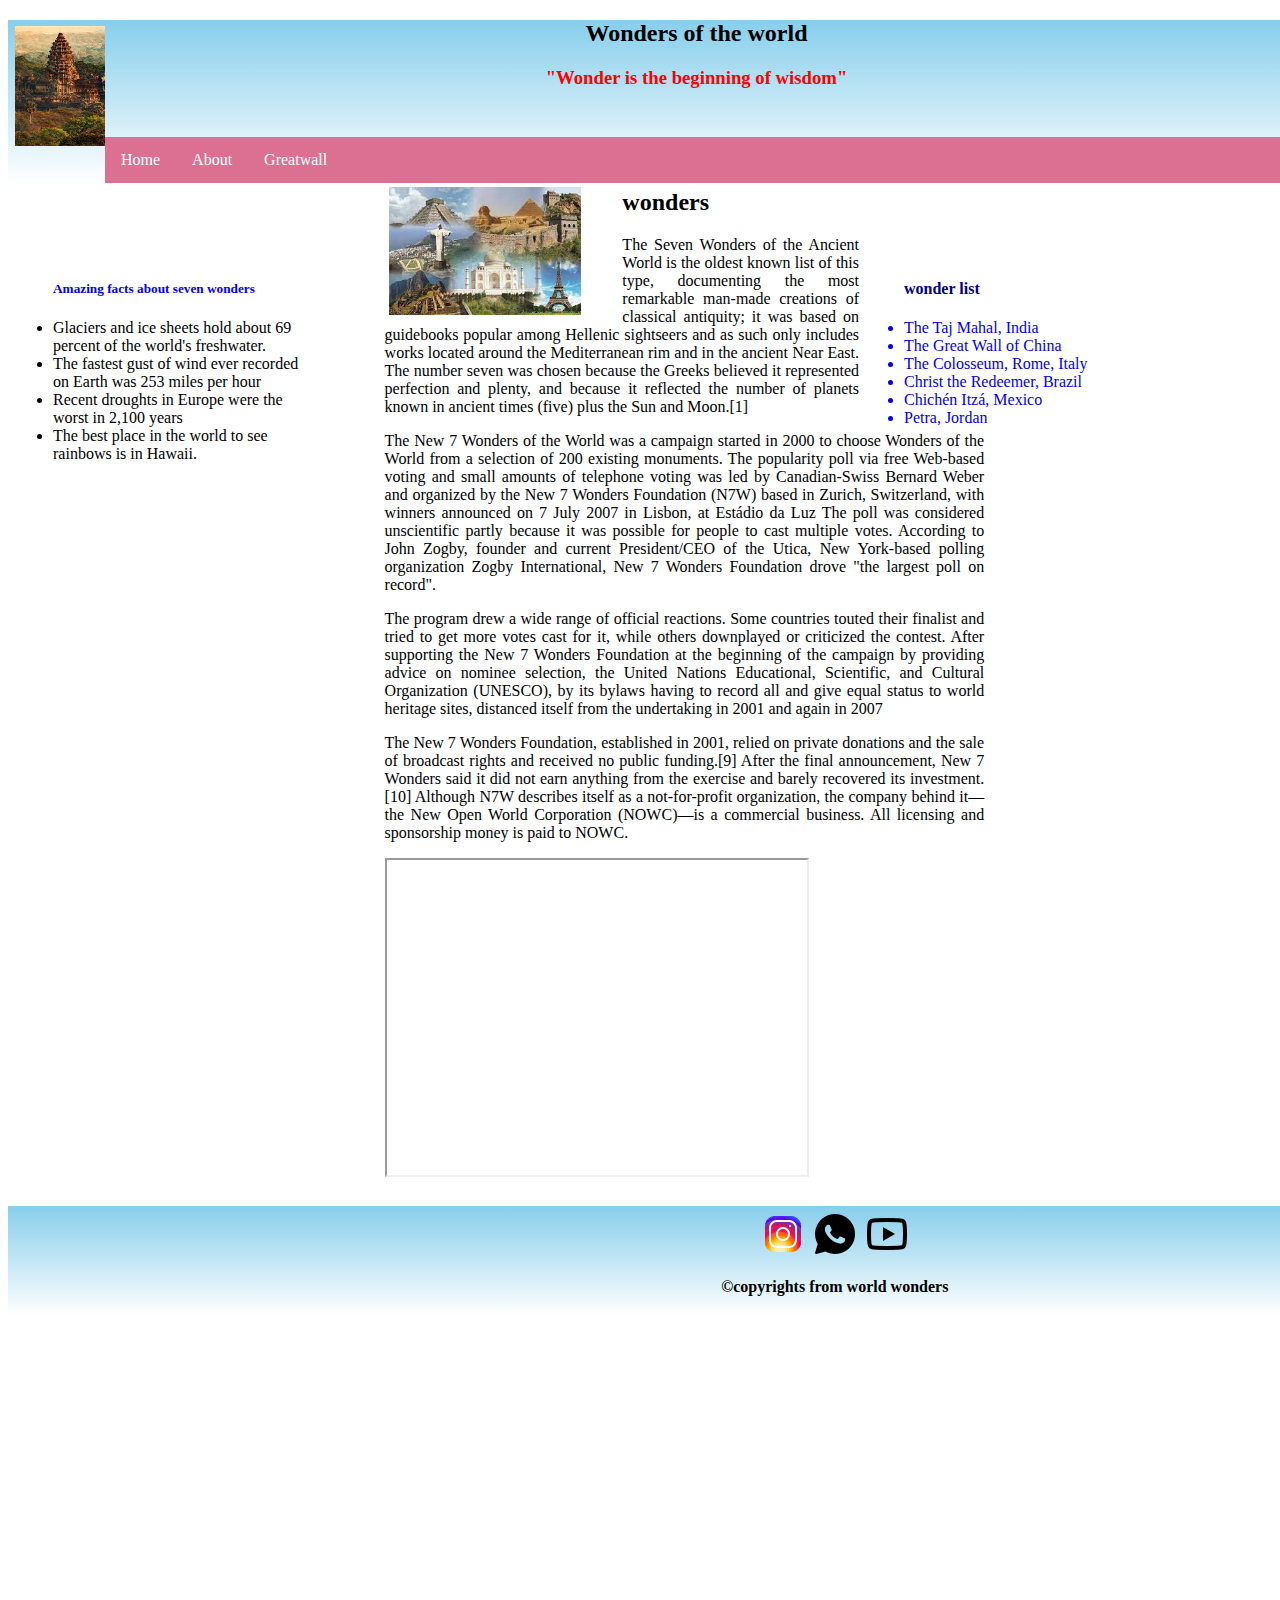
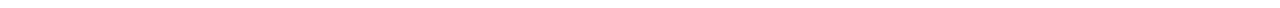
<file: index.html>
<!DOCTYPE html>
<html lang="en">
<head>
    <meta charset="UTF-8">
    <meta http-equiv="X-UA-Compatible" content="IE=edge">
    <meta name="viewport" content="width=device-width, initial-scale=1.0">
    <title>wonders of the world</title>
    <link rel="shortcut icon" href="./images/icon.jpg">
    <link rel="stylesheet" href="./styles/main.css">
    <!-- CSS only -->
<link href="https://cdn.jsdelivr.net/npm/bootstrap@5.2.3/dist/css/bootstrap.min.css" rel="stylesheet" integrity="sha384-rbsA2VBKQhggwzxH7pPCaAqO46MgnOM80zW1RWuH61DGLwZJEdK2Kadq2F9CUG65" crossorigin="anonymous">
   <!-- JavaScript Bundle with Popper -->
<script src="https://cdn.jsdelivr.net/npm/bootstrap@5.2.3/dist/js/bootstrap.bundle.min.js" integrity="sha384-kenU1KFdBIe4zVF0s0G1M5b4hcpxyD9F7jL+jjXkk+Q2h455rYXK/7HAuoJl+0I4" crossorigin="anonymous"></script> 

</head>
<body>
    <main>
        <header>
    <img src="./images/header1.jpg" alt="header"  align="left">
    <h2 id="head3"><b>Wonders of the world</b></h2>
    <h3 id="head1">&quot;Wonder is the beginning of wisdom&quot;</h3>
    
    <nav>
        <ul>
            <li><a class="active" href="index.html">Home</a></li>
            <li><a href="about.html">About</a></li>
            <li><a href="views.html">Greatwall</a></li>
            </ul>
    
        </nav>
</header>

<aside id="as1">
    <h5 id="head5">Amazing facts about seven wonders</h5>
    <li>Glaciers and ice sheets hold about 69 percent of the world's freshwater.</li>
    <li>The fastest gust of wind ever recorded on Earth was 253 miles per hour</li>
    <li>Recent droughts in Europe were the worst in 2,100 years</li>
    <li>The best place in the world to see rainbows is in Hawaii.</li>
</aside>
<img src="./images/main1.jpg" alt="wonders.png" align="left" class="image2">

<aside>
    <h4>wonder list</h4>
    
    
  <a href="about.html"> <li> The Taj Mahal, India</li></a><br>
  <a href="views.html" > <li>The Great Wall of China</li></a><br>
   <a href="#" > <li> The Colosseum, Rome, Italy</li></a><br>
   <a href="#" > <li> Christ the Redeemer, Brazil</li></a><br>
   <a href="#" > <li> Chichén Itzá, Mexico</li></a><br>
   <a href="#" > <li>Petra, Jordan</li></a><br>
   
</aside>




<article>
<h2 id="head2"> wonders</h2>
<p >The Seven Wonders of the Ancient World is the oldest known list of this type, documenting the most remarkable man-made creations of classical antiquity; it was based on guidebooks popular among Hellenic sightseers and as such only includes works located around the Mediterranean rim and in the ancient Near East. The number seven was chosen because the Greeks believed it represented perfection and plenty, and because it reflected the number of planets known in ancient times (five) plus the Sun and Moon.[1]</p>
<p>The New 7 Wonders of the World was a campaign started in 2000 to choose Wonders of the World from a selection of 200 existing monuments. The popularity poll via free Web-based voting and small amounts of telephone voting was led by Canadian-Swiss Bernard Weber and organized by the New 7 Wonders Foundation (N7W) based in Zurich, Switzerland, with winners announced on 7 July 2007 in Lisbon, at Estádio da Luz The poll was considered unscientific partly because it was possible for people to cast multiple votes. According to John Zogby, founder and current President/CEO of the Utica, New York-based polling organization Zogby International, New 7 Wonders Foundation drove "the largest poll on record".</p>
<p>The program drew a wide range of official reactions. Some countries touted their finalist and tried to get more votes cast for it, while others downplayed or criticized the contest. After supporting the New 7 Wonders Foundation at the beginning of the campaign by providing advice on nominee selection, the United Nations Educational, Scientific, and Cultural Organization (UNESCO), by its bylaws having to record all and give equal status to world heritage sites, distanced itself from the undertaking in 2001 and again in 2007</p>
<p>The New 7 Wonders Foundation, established in 2001, relied on private donations and the sale of broadcast rights and received no public funding.[9] After the final announcement, New 7 Wonders said it did not earn anything from the exercise and barely recovered its investment.[10] Although N7W describes itself as a not-for-profit organization, the company behind it—the New Open World Corporation (NOWC)—is a commercial business. All licensing and sponsorship money is paid to NOWC.</p>    
<iframe width="420" height="315"
src="https://www.youtube.com/embed/W6AWgDrolB4">
</iframe> 
</article>


</main>

<footer>
    

        <section id="sec1">
            <a href="https://www.instagram.com/accounts/login/" target="_blank"><img src="./images/insta.png"></a>
            <a href="https://web.whatsapp.com/" target="_blank"><img src="./images/whatsapp.png"></a>
           <a href="https://www.youtube.com/" target="_blank"><img src="./images/youtube.png" ></a>
        </section>
    <p id="para1"><b>&copy;copyrights from world wonders</b></p>
</footer>
</body>
</html>
</file>
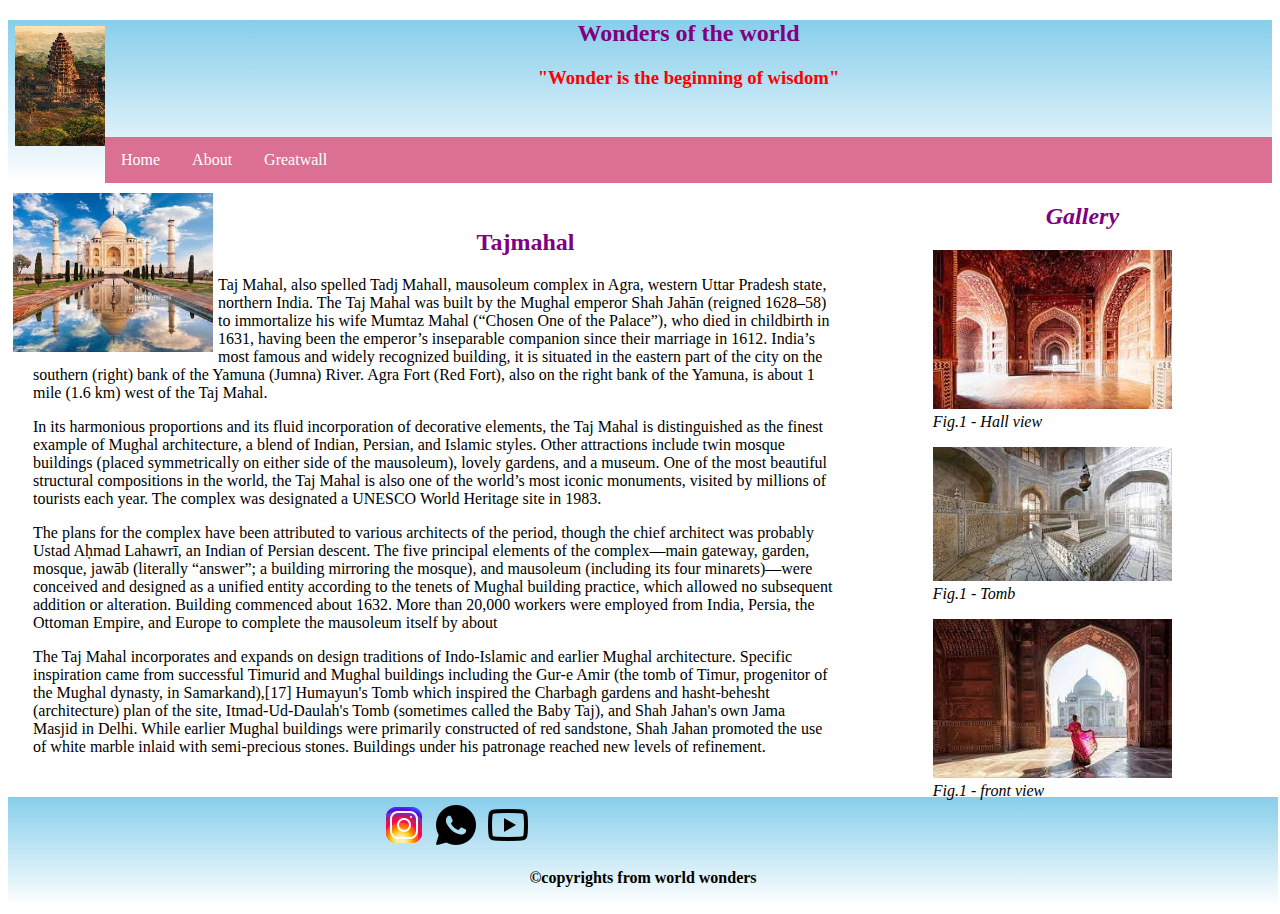
<file: about.html>
<!DOCTYPE html>
<html lang="en">
<head>
    <meta charset="UTF-8">
    <meta http-equiv="X-UA-Compatible" content="IE=edge">
    <meta name="viewport" content="width=device-width, initial-scale=1.0">
    <title>wonders of the world</title>
    <link rel="shortcut icon" href="./images/icon.jpg">
    <link rel="stylesheet" href="./styles/about.css">
    <!-- CSS only -->
<link href="https://cdn.jsdelivr.net/npm/bootstrap@5.2.3/dist/css/bootstrap.min.css" rel="stylesheet" integrity="sha384-rbsA2VBKQhggwzxH7pPCaAqO46MgnOM80zW1RWuH61DGLwZJEdK2Kadq2F9CUG65" crossorigin="anonymous">
   <!-- JavaScript Bundle with Popper -->
<script src="https://cdn.jsdelivr.net/npm/bootstrap@5.2.3/dist/js/bootstrap.bundle.min.js" integrity="sha384-kenU1KFdBIe4zVF0s0G1M5b4hcpxyD9F7jL+jjXkk+Q2h455rYXK/7HAuoJl+0I4" crossorigin="anonymous"></script> 

</head>
<body>
    <main>
        <header>
    <img src="./images/header1.jpg" alt="header"  align="left">
    <h2 id="head3"><b>Wonders of the world</b></h2>
    <h3 id="head1">&quot;Wonder is the beginning of wisdom&quot;</h3>
    
    <nav>
        <ul>
            <li><a class="active" href="index.html">Home</a></li>
            <li><a href="about.html">About</a></li>
            <li><a href="views.html">Greatwall</a></li>
            </ul>
    
        </nav>
</header>

<img src="./images/tj.jpg" alt="html.png" align="left" width="200px" id="image1">
<aside>
<h2>Gallery</h2>
<figure>
    <img src="./images/innerview1.jpg" alt="Trulli" style="width:80%">
    <figcaption>Fig.1 - Hall view</figcaption>
  </figure>
  <figure>
    <img src="./images/innerview2.jpg" alt="Trulli" style="width:80%">
    <figcaption>Fig.1 - Tomb</figcaption>
  </figure>
  <figure>
    <img src="./images/innerview3.jpg" alt="Trulli" style="width:80%">
    <figcaption>Fig.1 - front view</figcaption>
  </figure>
</aside>
<article>
<h2>Tajmahal</h2>
<p>Taj Mahal, also spelled Tadj Mahall, mausoleum complex in Agra, western Uttar Pradesh state, northern India. The Taj Mahal was built by the Mughal emperor Shah Jahān (reigned 1628–58) to immortalize his wife Mumtaz Mahal (“Chosen One of the Palace”), who died in childbirth in 1631, having been the emperor’s inseparable companion since their marriage in 1612. India’s most famous and widely recognized building, it is situated in the eastern part of the city on the southern (right) bank of the Yamuna (Jumna) River. Agra Fort (Red Fort), also on the right bank of the Yamuna, is about 1 mile (1.6 km) west of the Taj Mahal.</p>
<p>In its harmonious proportions and its fluid incorporation of decorative elements, the Taj Mahal is distinguished as the finest example of Mughal architecture, a blend of Indian, Persian, and Islamic styles. Other attractions include twin mosque buildings (placed symmetrically on either side of the mausoleum), lovely gardens, and a museum. One of the most beautiful structural compositions in the world, the Taj Mahal is also one of the world’s most iconic monuments, visited by millions of tourists each year. The complex was designated a UNESCO World Heritage site in 1983.</p>
<p>The plans for the complex have been attributed to various architects of the period, though the chief architect was probably Ustad Aḥmad Lahawrī, an Indian of Persian descent. The five principal elements of the complex—main gateway, garden, mosque, jawāb (literally “answer”; a building mirroring the mosque), and mausoleum (including its four minarets)—were conceived and designed as a unified entity according to the tenets of Mughal building practice, which allowed no subsequent addition or alteration. Building commenced about 1632. More than 20,000 workers were employed from India, Persia, the Ottoman Empire, and Europe to complete the mausoleum itself by about</p>
<p>The Taj Mahal incorporates and expands on design traditions of Indo-Islamic and earlier Mughal architecture. Specific inspiration came from successful Timurid and Mughal buildings including the Gur-e Amir (the tomb of Timur, progenitor of the Mughal dynasty, in Samarkand),[17] Humayun's Tomb which inspired the Charbagh gardens and hasht-behesht (architecture) plan of the site, Itmad-Ud-Daulah's Tomb (sometimes called the Baby Taj), and Shah Jahan's own Jama Masjid in Delhi. While earlier Mughal buildings were primarily constructed of red sandstone, Shah Jahan promoted the use of white marble inlaid with semi-precious stones. Buildings under his patronage reached new levels of refinement.</p>
</article>
</main>

<footer>
    

    <section id="sec1">
        <a href="https://www.instagram.com/accounts/login/" target="_blank"><img src="./images/insta.png"></a>
        <a href="https://web.whatsapp.com/" target="_blank"><img src="./images/whatsapp.png"></a>
       <a href="https://www.youtube.com/" target="_blank"><img src="./images/youtube.png" ></a>
    </section>
<p id="para1"><b>&copy;copyrights from world wonders</b></p>
</footer>
</body>

</html>
</file>
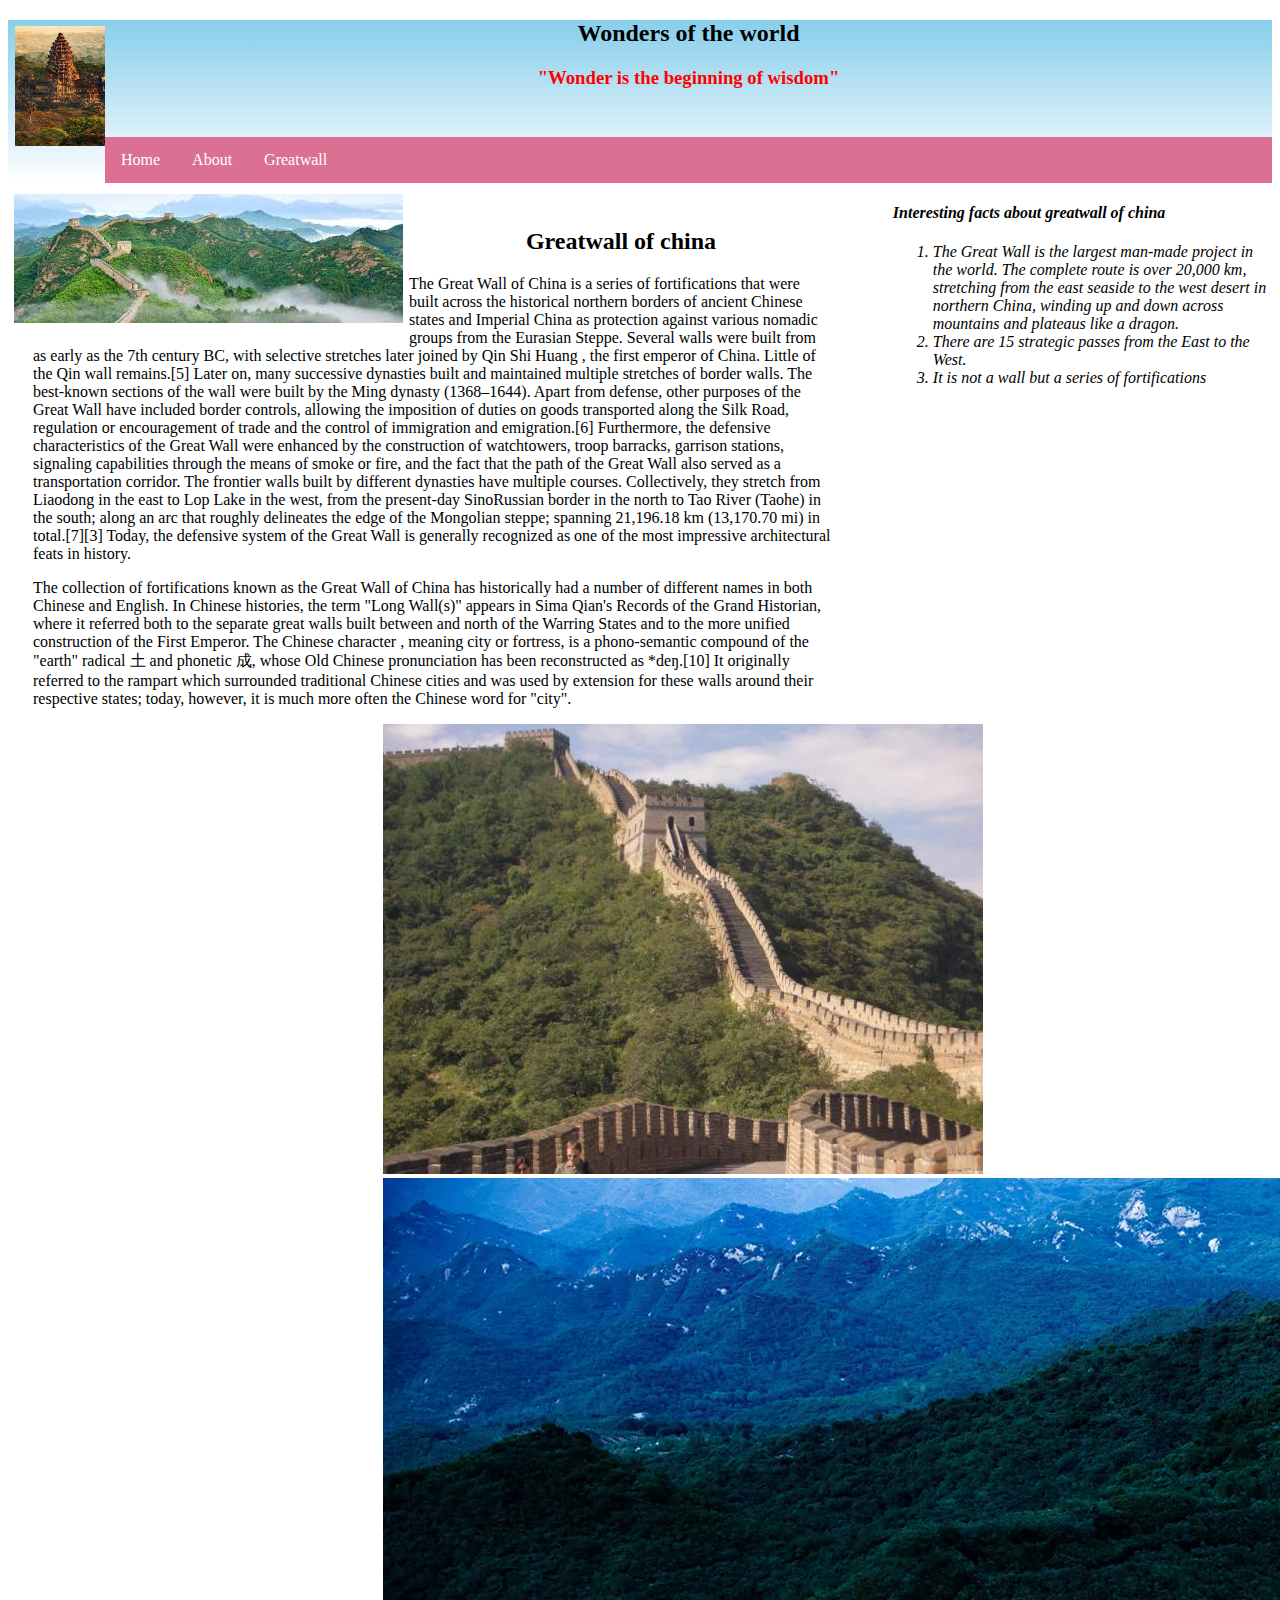
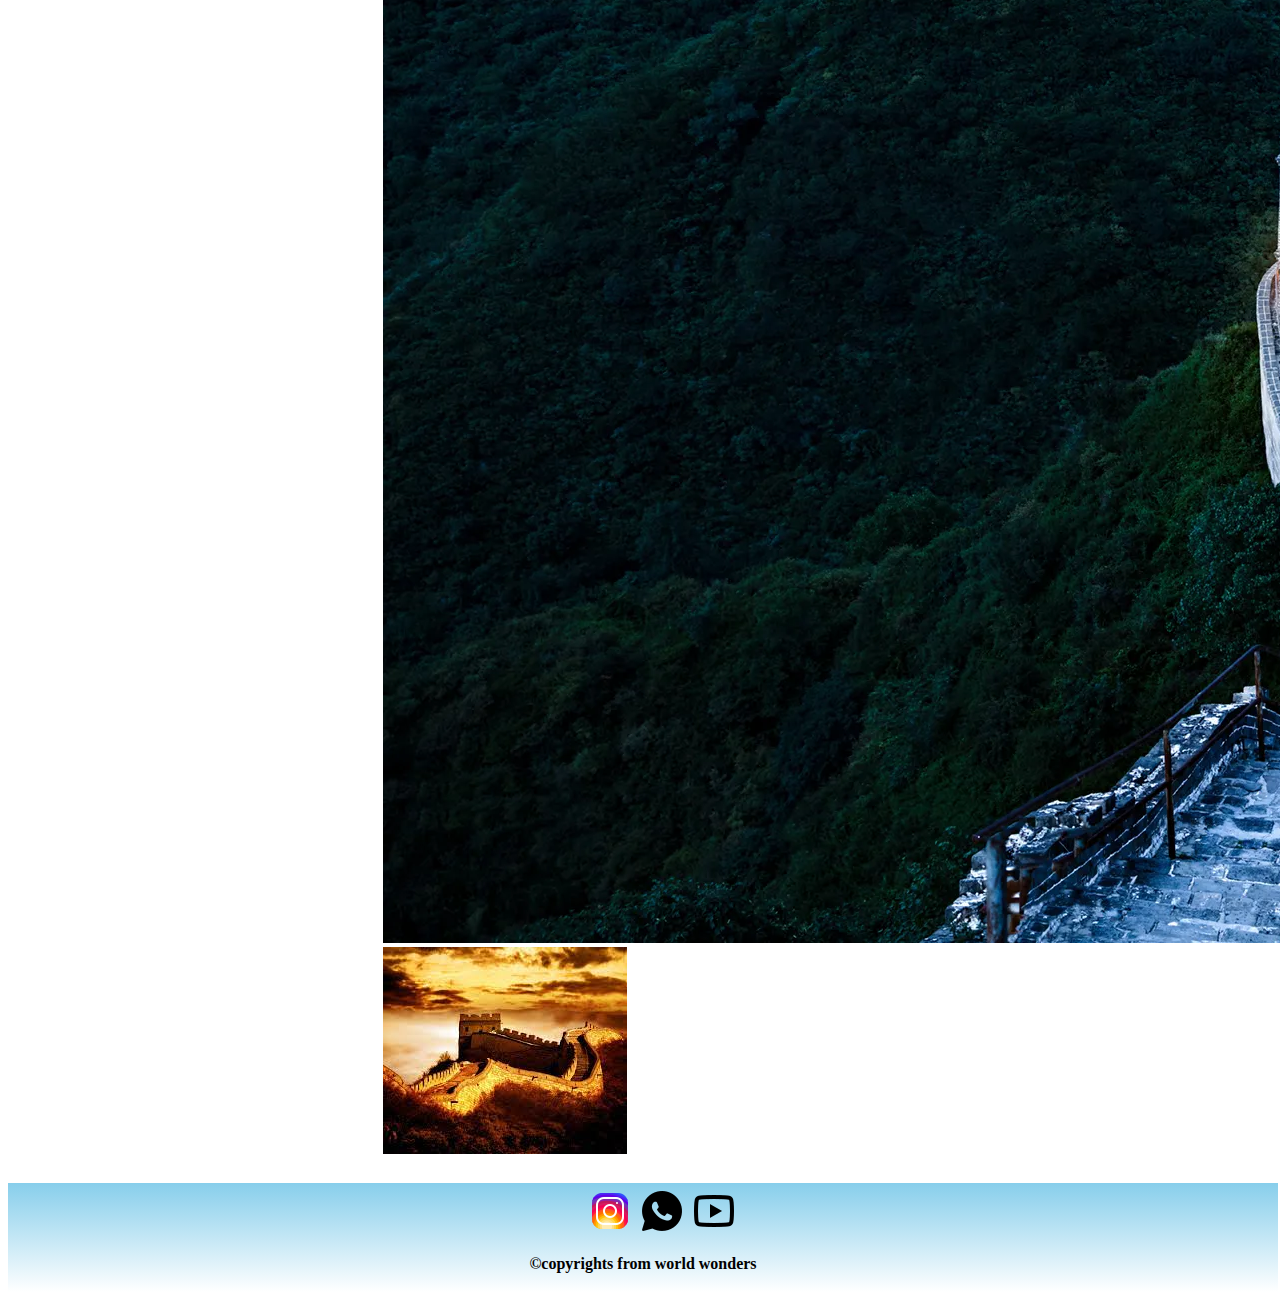
<file: views.html>
<!DOCTYPE html>
<html lang="en">
<head>
    <meta charset="UTF-8">
    <meta http-equiv="X-UA-Compatible" content="IE=edge">
    <meta name="viewport" content="width=device-width, initial-scale=1.0">
    <title>wonders of the world</title>
    <link rel="shortcut icon" href="./images/icon.jpg">
    <link rel="stylesheet" href="./styles/view.css">
    <!-- CSS only -->
<link href="https://cdn.jsdelivr.net/npm/bootstrap@5.2.3/dist/css/bootstrap.min.css" rel="stylesheet" integrity="sha384-rbsA2VBKQhggwzxH7pPCaAqO46MgnOM80zW1RWuH61DGLwZJEdK2Kadq2F9CUG65" crossorigin="anonymous">
   <!-- JavaScript Bundle with Popper -->
<script src="https://cdn.jsdelivr.net/npm/bootstrap@5.2.3/dist/js/bootstrap.bundle.min.js" integrity="sha384-kenU1KFdBIe4zVF0s0G1M5b4hcpxyD9F7jL+jjXkk+Q2h455rYXK/7HAuoJl+0I4" crossorigin="anonymous"></script> 

</head>
<body>
    <main>
        <header>
    <img src="./images/header1.jpg" alt="header"  align="left">
    <h2 id="head3"><b>Wonders of the world</b></h2>
    <h3 id="head1">&quot;Wonder is the beginning of wisdom&quot;</h3>
    
    <nav>
        <ul>
            <li><a class="active" href="index.html">Home</a></li>
            <li><a href="about.html">About</a></li>
            <li><a href="views.html">Greatwall</a></li>
            </ul>
    
        </nav>
</header>

      
    
  </div>
</div>
  <img src="./images/greatwall1.jpg" alt="html.png" align="left" id="image1">
  <aside>
      <h4>Interesting facts about greatwall of china</h4>
      <ol>
       <li>The Great Wall is the largest man-made project in the world. The complete route is over 20,000 km, stretching from the east seaside to the west desert in northern China, winding up and down across mountains and plateaus like a dragon.</li><br><br><br>
    <li>There are 15 strategic passes from the East to the West.</li><br><br><br>
    <li>It is not a wall but a series of fortifications</li>
    </ol>

      </aside>
  <article>
  <h2>Greatwall of china</h2>
 <p>The Great Wall of China is a series of fortifications that were built across the historical northern borders of ancient Chinese states and Imperial China as protection against various nomadic groups from the Eurasian Steppe. Several walls were built from as early as the 7th century BC, with selective stretches later joined by Qin Shi Huang , the first emperor of China. Little of the Qin wall remains.[5] Later on, many successive dynasties built and maintained multiple stretches of border walls. The best-known sections of the wall were built by the Ming dynasty (1368–1644).

    Apart from defense, other purposes of the Great Wall have included border controls, allowing the imposition of duties on goods transported along the Silk Road, regulation or encouragement of trade and the control of immigration and emigration.[6] Furthermore, the defensive characteristics of the Great Wall were enhanced by the construction of watchtowers, troop barracks, garrison stations, signaling capabilities through the means of smoke or fire, and the fact that the path of the Great Wall also served as a transportation corridor.
    
    The frontier walls built by different dynasties have multiple courses. Collectively, they stretch from Liaodong in the east to Lop Lake in the west, from the present-day SinoRussian border in the north to Tao River (Taohe) in the south; along an arc that roughly delineates the edge of the Mongolian steppe; spanning 21,196.18 km (13,170.70 mi) in total.[7][3] Today, the defensive system of the Great Wall is generally recognized as one of the most impressive architectural feats in history.</p>
    <p>The collection of fortifications known as the Great Wall of China has historically had a number of different names in both Chinese and English.

        In Chinese histories, the term "Long Wall(s)"  appears in Sima Qian's Records of the Grand Historian, where it referred both to the separate great walls built between and north of the Warring States and to the more unified construction of the First Emperor. The Chinese character , meaning city or fortress, is a phono-semantic compound of the "earth" radical 土 and phonetic 成, whose Old Chinese pronunciation has been reconstructed as *deŋ.[10] It originally referred to the rampart which surrounded traditional Chinese cities and was used by extension for these walls around their respective states; today, however, it is much more often the Chinese word for "city".</p>   
  
  
  

<div id="carouselExampleSlidesOnly" class="carousel slide" data-bs-ride="carousel">
    <div class="carousel-inner">
      <div class="carousel-item active">
        <img src="./images/wall2.jpg" class="d-block w-100" alt="...">
      </div>
      <div class="carousel-item">
        <img src="./images/wall3.webp" class="d-block w-100" alt="...">
      </div>
      <div class="carousel-item">
        <img src="./images/wall4.jpg" class="d-block w-100" alt="...">
      </div>
    </article>
      <footer>
     <section id="sec1">
            <a href="https://www.instagram.com/accounts/login/" target="_blank"><img src="./images/insta.png"></a>
            <a href="https://web.whatsapp.com/" target="_blank"><img src="./images/whatsapp.png"></a>
           <a href="https://www.youtube.com/" target="_blank"><img src="./images/youtube.png" ></a>
        </section>
    <p id="para1"><b>&copy;copyrights from world wonders</b></p>
</footer>
</body>
</html>
</file>
<file: styles/main.css>
body{
  width: 100%;
  
}
h1,h3{
    text-align: center;

}

aside{
width: 30%;
padding-left: 30px;
margin-left: 15px;

float: right;
font-style: bold;


margin-top: 2cm;
}
#as1{
  width: 20%;
  height: 150vh;
  float: left;
  text-align: left;
  margin-right: 2cm;
  
}
h1,h3{
  text-align: center;

}

h4{
  color: darkblue;
}
.list{
  color: black;
}
article{
width: 800px;
 padding: 25px;
 margin-left: 4cm;
margin-top: 1.5cm;

}
p{
  text-align: justify;
}

#head2{
  margin-top: -2cm;
margin-right: 2cm;
padding-right: 3cm;
}
#head3,#para1{
  text-align: center;
}

/*------------header ---------*/
header{
    background-color: skyblue;
    background-image: linear-gradient( skyblue,white);
    
}
header img{
  padding-left: 7px;
  width: 90px;
  height: 120px;
  margin-top: 6px;
}
#head1{
  color:red;
}

/*------------navigation--------*/
 nav{
    margin-top: 3em;
}
ul {
    list-style-type: none;
    margin: 0;
    padding: 0;
    overflow: hidden;
    background-color:palevioletred;
  }
  
  li {
    float: left;
  }
  
  li a {
    display: block;
    color: white;
    text-align: center;
    padding: 14px 16px;
    text-decoration: none;
  }
  
  li a:hover {
    background-color:black;
  }
  /*---content-----*/
 .image1{
  float: left;
  width: 15%;
  margin-top: 1cm;
  }
  .image2{
    float: left;
    width: 15%;
    
    padding: 4px;
    margin-right: 1cm;
  
  }
  #head5{
    color: blue;
  }
  
  
footer{
    
    background-color: skyblue;
    background-image: linear-gradient( skyblue,white);
    padding: 3px;
text-align: center;
}
#sec1{
    padding-top: 1px;
    padding-left: 1cm;
}
</file>
<file: styles/about.css>
h1,h3{
    text-align: center;
}
aside{
width: 30%;
padding-left: 15px;
margin-left: 15px;
float: right;
font-style: italic;

}
h1,h3{
    text-align: center;

}

article{
width: 800px;
padding: 25px;
margin-top: 1px;

}
/*------------header ---------*/
header{
    background-color: skyblue;
    background-image: linear-gradient( skyblue,white);
    
}
h2{
    color: purple;
}

header img{
  padding-left: 7px;
  width: 90px;
  height: 120px;
  margin-top: 6px;
}
#head1{
  color:red
  ;
}
/*------------navigation--------*/
nav{
    margin-top: 3em;
}
ul {
    list-style-type: none;
    margin: 0;
    padding: 0;
    overflow: hidden;
    background-color:palevioletred;
  }
  
  li {
    float: left;
  }
  h2,h3{
    text-align: center;

}
  
  li a {
    display: block;
    color: white;
    text-align: center;
    padding: 14px 16px;
    text-decoration: none;
  }
  
  li a:hover {
    background-color:black;
  }
  footer{
    
    background-color: skyblue;
    background-image: linear-gradient( skyblue,white);
    padding: 3px;
text-align: center;
width: 100%;
}
#sec1{
    padding-top: 1px;
    padding-left: 1cm;
}
  #image1{
    padding: 5px;
    margin-top: 5px;
  }
</file>
<file: styles/view.css>
h1,h3{
    text-align: center;
}
aside{
width: 30%;
padding-left: 1px;
margin-left: 1px;
float: right;
font-style: italic;

}
h2,h3{
    text-align: center;

}

article{
width: 800px;
padding: 25px;

}
/*------------header ---------*/
header{
    background-color: skyblue;
    background-image: linear-gradient( skyblue,white);
    
}
header img{
  padding-left: 7px;
  width: 90px;
  height: 120px;
  margin-top: 6px;
}
#head1{
  color:red
  ;
}
/*------------navigation--------*/
nav{
    margin-top: 3em;
}
ul {
    list-style-type: none;
    margin: 0;
    padding: 0;
    overflow: hidden;
    background-color:palevioletred;
  }
  
  li {
    float: left;
  }
  
  li a {
    display: block;
    color: white;
    text-align: center;
    padding: 14px 16px;
    text-decoration: none;
  }
  
  li a:hover {
    background-color:black;
  }
 
  #image1{
    padding: 6px;
    margin-top: 5px;
    
  }
div{
    
    width: 50%;
        margin: auto;
        height: 40%;
}
footer{
    
    background-color: skyblue;
    background-image: linear-gradient( skyblue,white);
    padding: 3px;
text-align: center;
width: 100%;
}
#sec1{
    padding-top: 1px;
    padding-left: 1cm;
}
</file>
